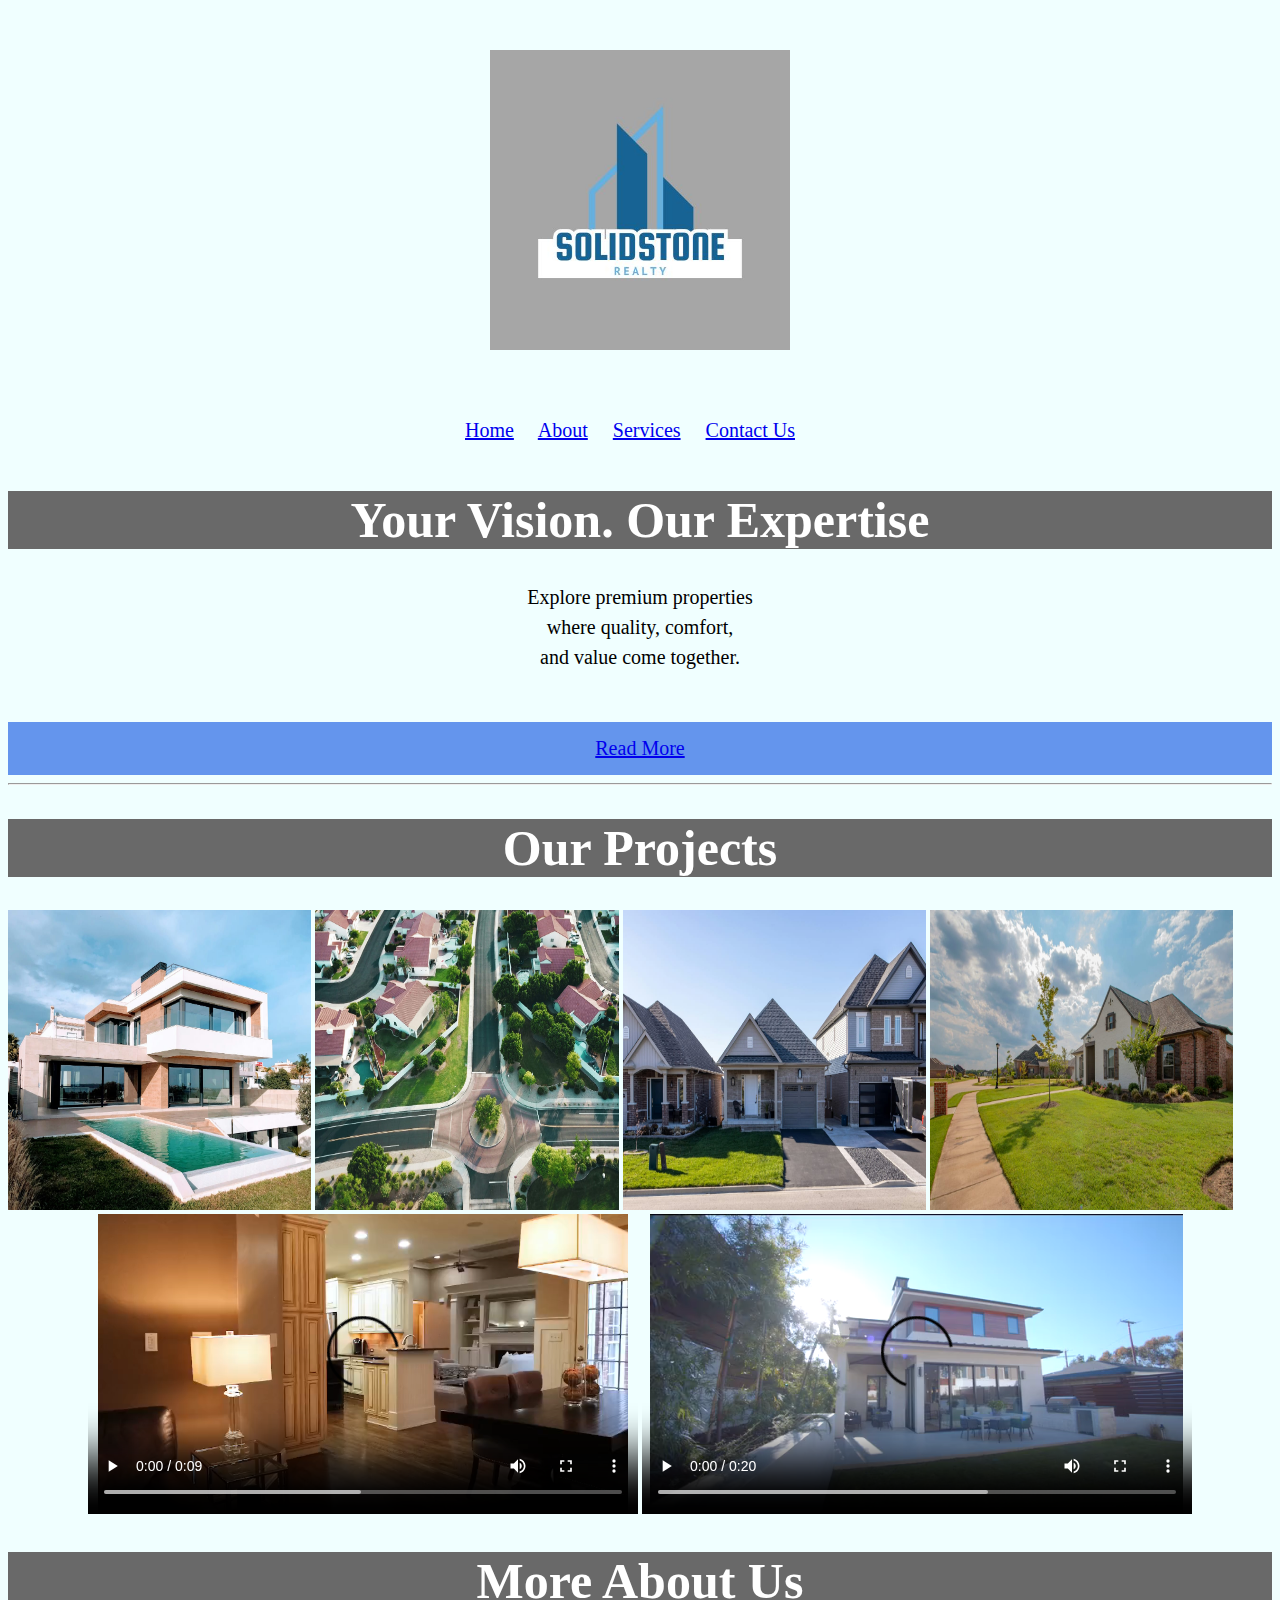
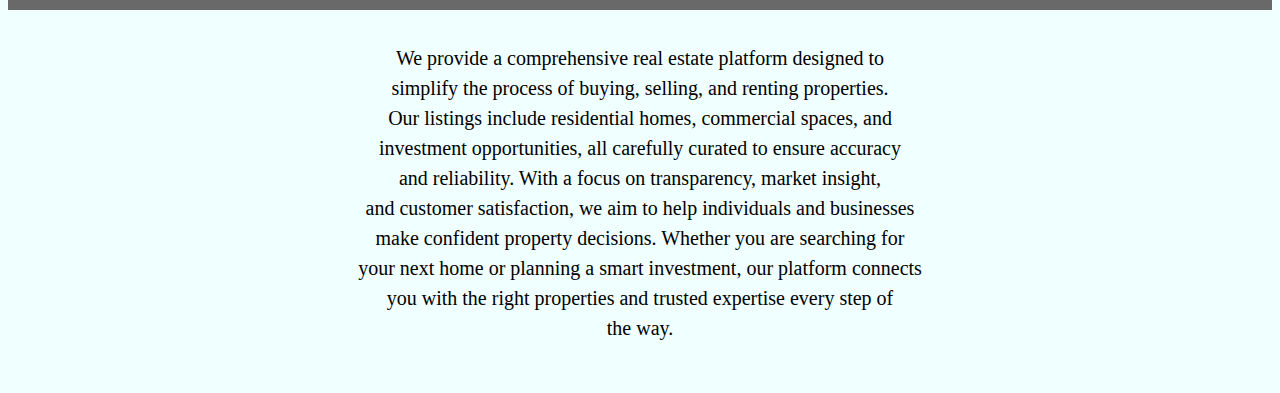
<file: index.html>
<!DOCTYPE html>
    <html>
        <head>
            <title>
                Home
            </title>
            <link href = "style.css" rel = "stylesheet" type = "text/css">
            <style>
                body {
                background-color: azure;
            }
            </style>
        </head>
        <body> 
                <div class="logo">
                    <img width="300" height="300" src="File/logo.jpg">
                </div>
                <div class="buttons">
                    <a style="padding-right: 20px;" href="home.html">Home</a>
                    <a style="padding-right: 20px;" href="about.html">About</a>
                    <a style="padding-right: 20px;" href="service.html">Services</a>
                    <a style="padding-right: 20px;" href="contact.html">Contact Us</a>
                </div>
                <h1 class="heading">
                    Your Vision. Our Expertise
                </h1>
                <p class="intro">
                    Explore premium properties <br>where quality, 
                    comfort,<br> and value come together.
                </p>
            <div class="read_button">
                <a href="#read-1">Read More</a>
            </div>
            <hr>
            <h1 class="heading" id="project">
                Our Projects
            </h1>
            <img class="img" src="File/1.jpg">
            <img class="img" src="File/2.jpg">
            <img class="img" src="File/3.jpg">
            <img class="img" src="File/4.jpg">
            <div class="video">
                <video width="550" height="300" src="File/video1.mp4" controls ></video>
                <video width="550" height="300" src="File/video2.mp4" controls ></video>
            </div>
            <h1 class="heading" id="read-1">
                More About Us
            </h1>
            <p class="intro">
                We provide a comprehensive real estate platform designed to<br> 
                simplify the process of buying, selling, and renting properties.<br> 
                Our listings include residential homes, commercial spaces, and<br> 
                investment opportunities, all carefully curated to ensure accuracy<br> 
                and reliability. With a focus on transparency, market insight,<br> 
                and customer satisfaction, we aim to help individuals and businesses<br> 
                make confident property decisions. Whether you are searching for<br> 
                your next home or planning a smart investment, our platform connects<br> 
                you with the right properties and trusted expertise every step of<br> 
                the way.
            </p>
        </body>
    </html>
</file>
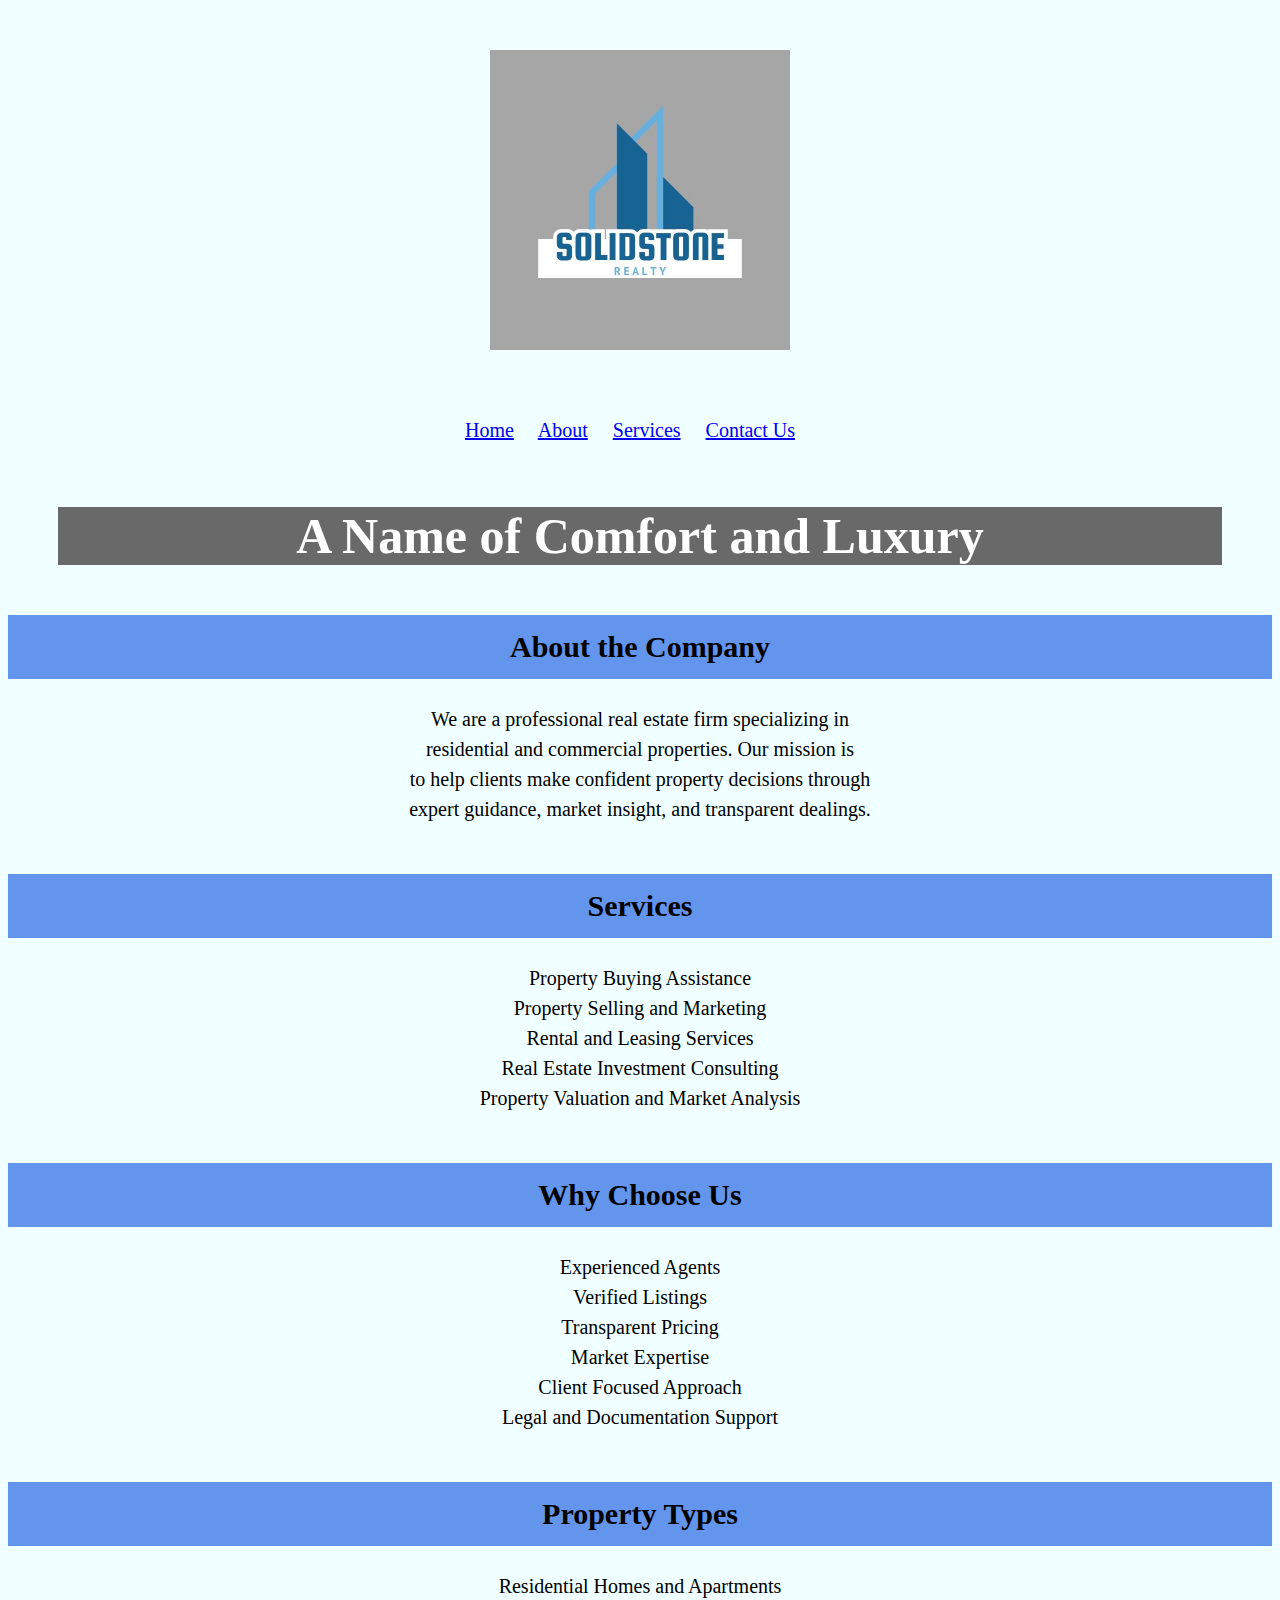
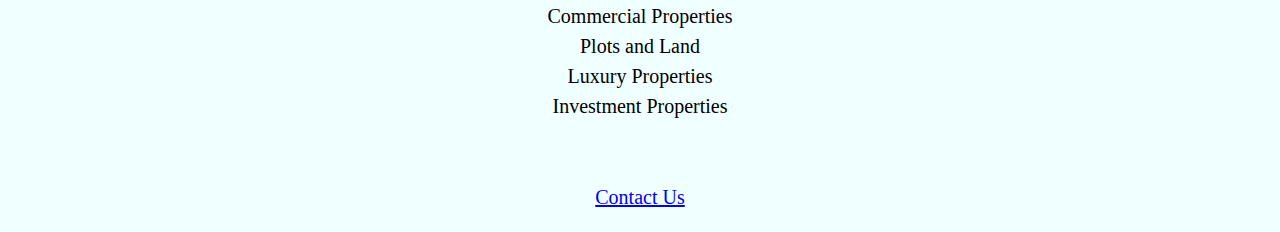
<file: about.html>
<!DOCTYPE html>
    <html>
        <head>
            <title>
                About
            </title>
            <style>
                body {
                background-color: azure;
            }
            </style>
            <link href = "style.css" rel = "stylesheet" type = "text/css">
        </head>
        <body> 
                <div class="logo">
                    <img width="300" height="300" src="File/logo.jpg">
                </div>
                <div class="buttons">
                    <a style="padding-right: 20px;" href="home.html">Home</a>
                    <a style="padding-right: 20px;" href="about.html">About</a>
                    <a style="padding-right: 20px;" href="service.html">Services</a>
                    <a style="padding-right: 20px;" href="contact.html">Contact Us</a>
                </div>
                <h1 style="margin: 50px;" class="heading">
                    A Name of Comfort and Luxury
                </h1>
                <h2 class="about_heading">
                    About the Company
                </h2>
                <p class="intro">
                    We are a professional real estate firm specializing in<br>
                    residential and commercial properties. Our mission is<br> 
                    to help clients make confident property decisions through<br> 
                    expert guidance, market insight, and transparent dealings.
                </p>
                <h2 class="about_heading">
                    Services
                </h2>
                <div class="intro">
                    <li>Property Buying Assistance</li>
                    <li>Property Selling and Marketing</li>
                    <li>Rental and Leasing Services</li>
                    <li>Real Estate Investment Consulting</li>
                    <li>Property Valuation and Market Analysis</li>
                </div>
                <h2 class="about_heading">
                    Why Choose Us
                </h2>
                <div class="intro">
                    <li>Experienced Agents</li>
                    <li>Verified Listings</li>
                    <li>Transparent Pricing</li>
                    <li>Market Expertise</li>
                    <li>Client Focused Approach</li>
                    <li>Legal and Documentation Support</li>
                </div>
                <h2 class="about_heading">
                    Property Types
                </h2>
                <div class="intro">
                    <li>Residential Homes and Apartments</li>
                    <li>Commercial Properties</li>
                    <li>Plots and Land</li>
                    <li>Luxury Properties</li>
                    <li>Investment Properties</li>
                </div>
                <div class="buttons">
                    <a href="contact.html">Contact Us</a>
                </div>

        </body>
    </html>
</file>
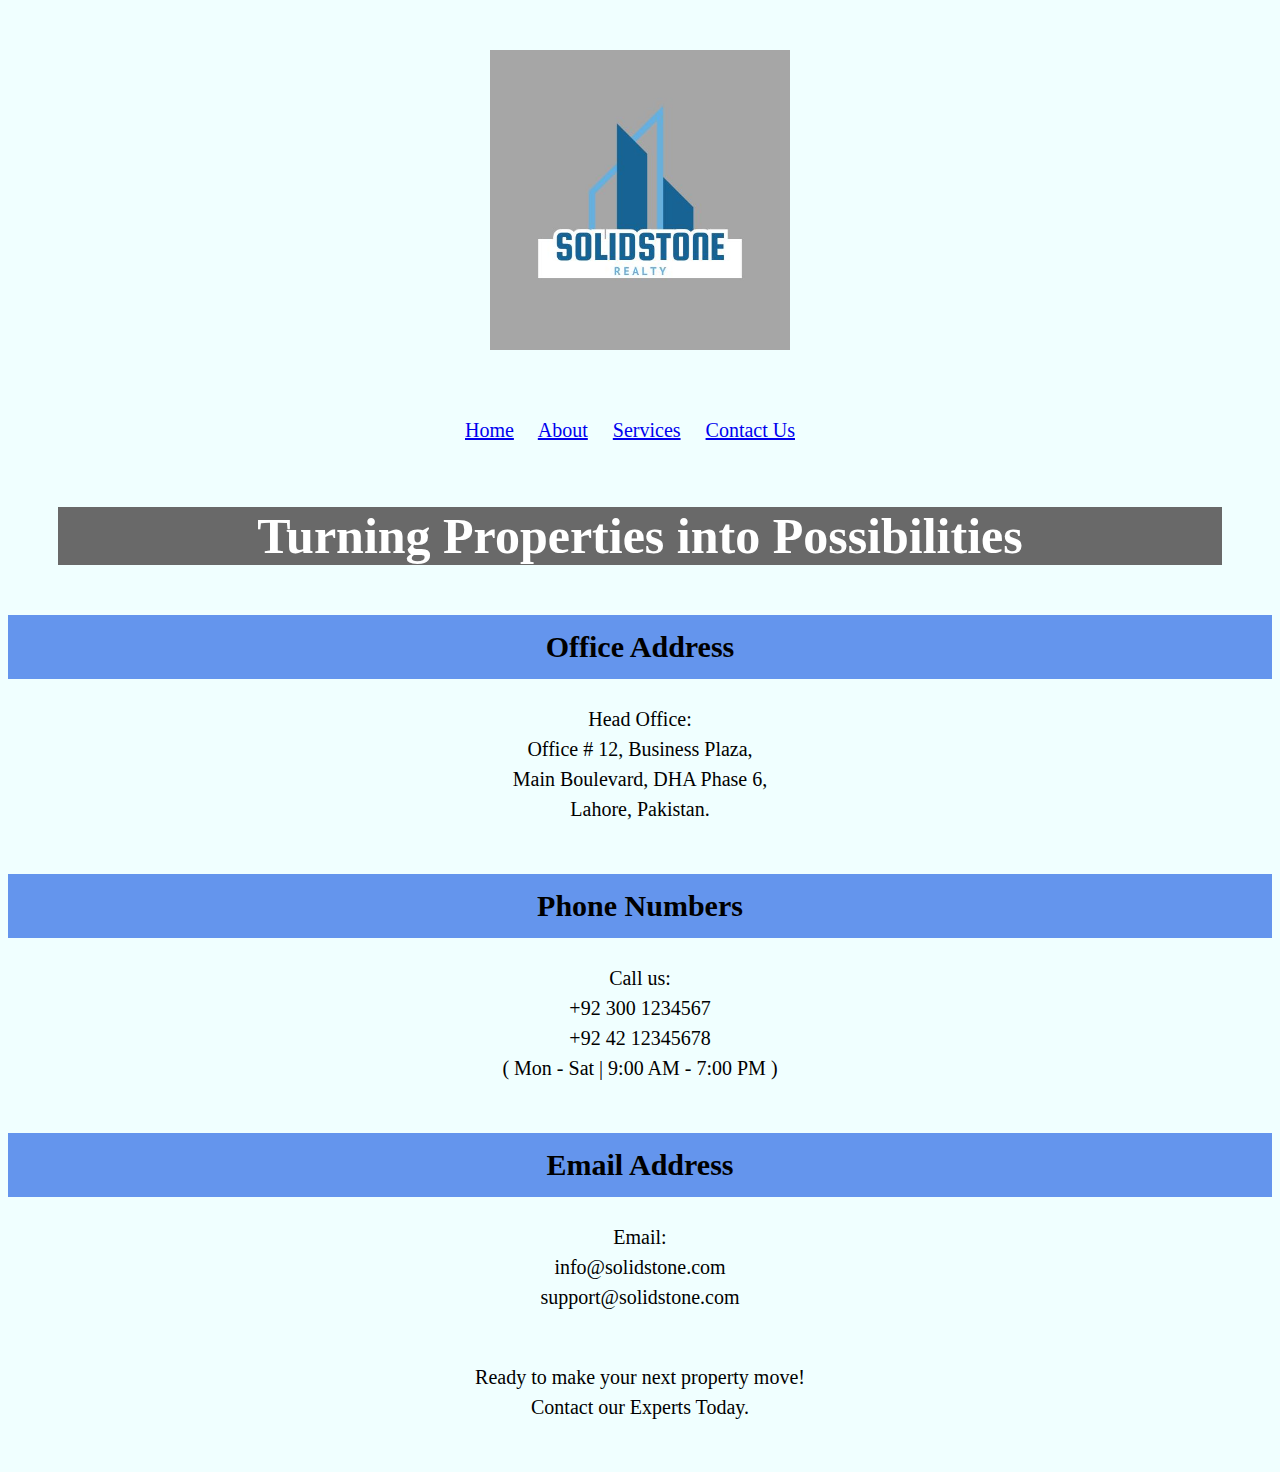
<file: contact.html>
<!DOCTYPE html>
    <html>
        <head>
            <title>
                Contact
            </title>
            <style>
                body {
                background-color: azure;
            }
            </style>
            <link href = "style.css" rel = "stylesheet" type = "text/css">
        </head>
        <body> 
                <div class="logo">
                    <img width="300" height="300" src="File/logo.jpg">
                </div>
                <div class="buttons">
                    <a style="padding-right: 20px;" href="home.html">Home</a>
                    <a style="padding-right: 20px;" href="about.html">About</a>
                    <a style="padding-right: 20px;" href="service.html">Services</a>
                    <a style="padding-right: 20px;" href="contact.html">Contact Us</a>
                </div>
                <h1 style="margin: 50px;" class="heading">
                    Turning Properties into Possibilities
                </h1>
                <h2 class="about_heading">
                    Office Address
                </h2>
                <p class="intro">
                    Head Office:<br>
                    Office # 12, Business Plaza,<br> 
                    Main Boulevard, DHA Phase 6,<br> 
                    Lahore, Pakistan.
                </p>
                <h2 class="about_heading">
                    Phone Numbers
                </h2>
                <p class="intro">
                    Call us:<br>
                    +92 300 1234567<br> 
                    +92 42 12345678<br> 
                    ( Mon - Sat | 9:00 AM - 7:00 PM )
                </p>
                <h2 class="about_heading">
                    Email Address
                </h2>
                <p class="intro">
                    Email:<br>
                    info@solidstone.com<br> 
                    support@solidstone.com<br>
                </p>
                <p class="intro">
                    Ready to make your next property move!<br>
                    Contact our Experts Today.
                </p>
        </body>
    </html>
</file>
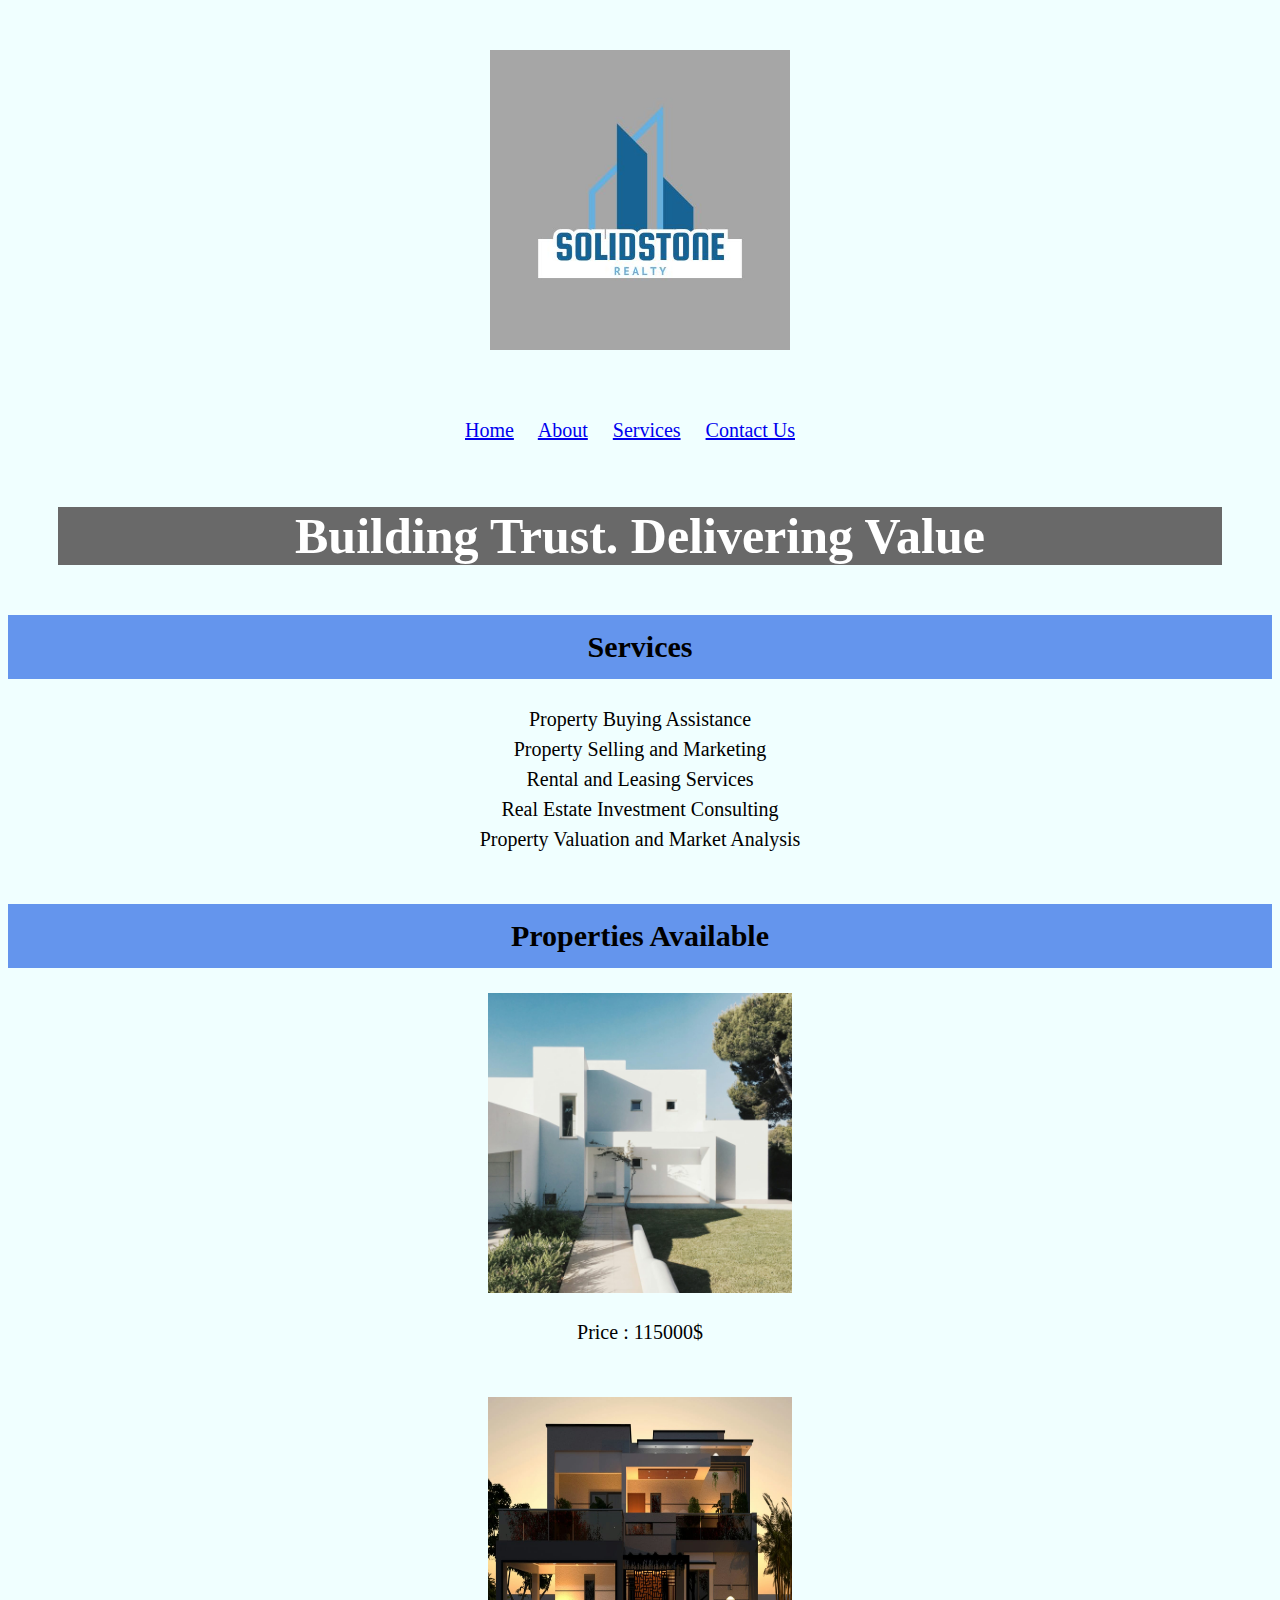
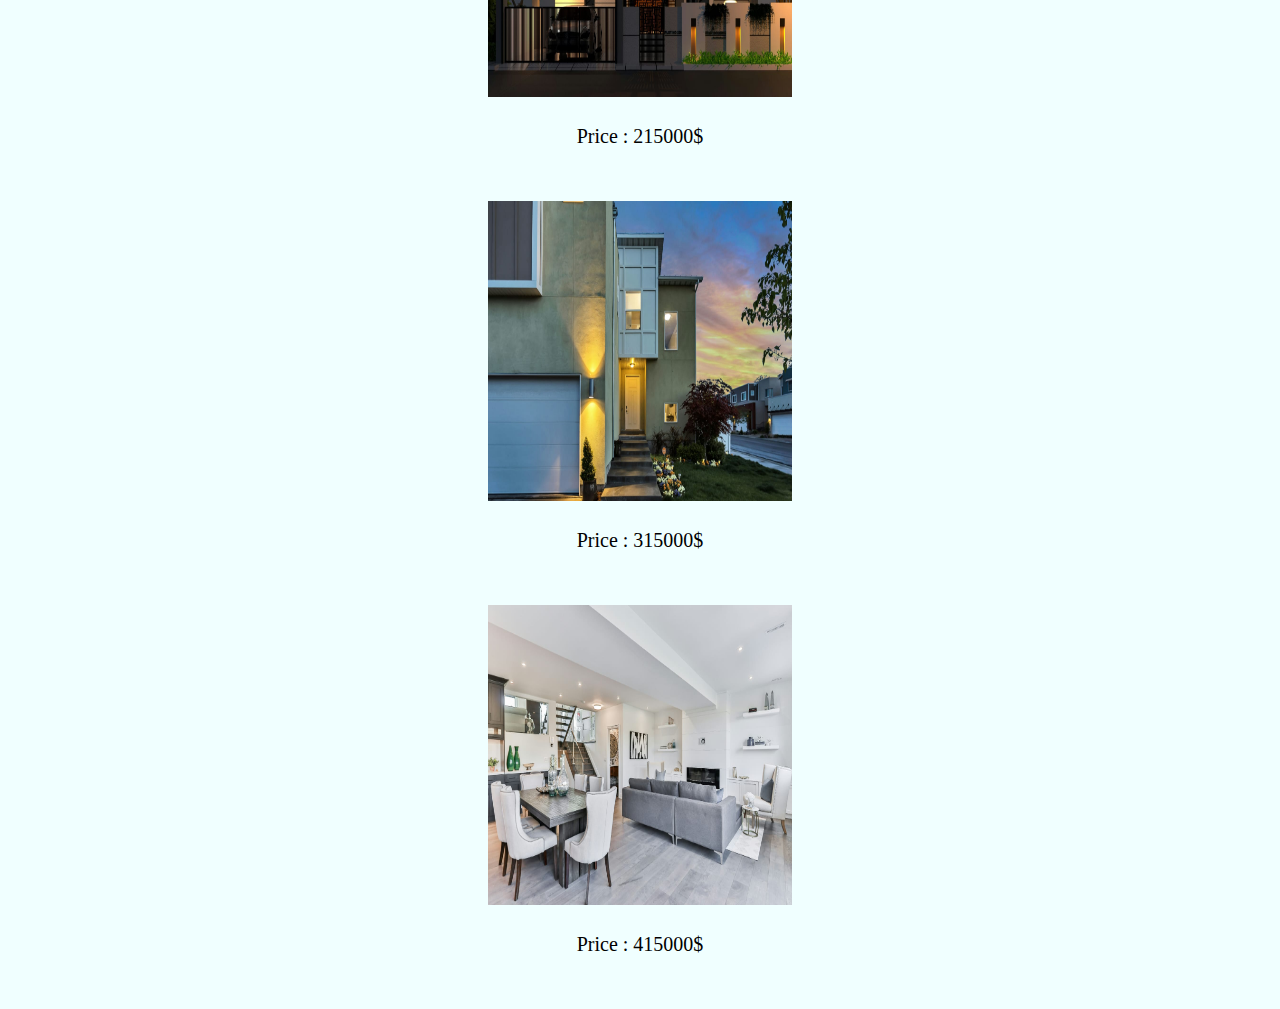
<file: service.html>
<!DOCTYPE html>
    <html>
        <head>
            <title>
                Services
            </title>
            <style>
                body {
                background-color: azure;
            }
            </style>
            <link href = "style.css" rel = "stylesheet" type = "text/css">
        </head>
        <body> 
                <div class="logo">
                    <img width="300" height="300" src="File/logo.jpg">
                </div>
                <div class="buttons">
                    <a style="padding-right: 20px;" href="home.html">Home</a>
                    <a style="padding-right: 20px;" href="about.html">About</a>
                    <a style="padding-right: 20px;" href="service.html">Services</a>
                    <a style="padding-right: 20px;" href="contact.html">Contact Us</a>
                </div>
                <h1 style="margin: 50px;" class="heading">
                    Building Trust. Delivering Value
                </h1>
                <h2 class="about_heading">
                    Services
                </h2>
                <div class="intro">
                    <li>Property Buying Assistance</li>
                    <li>Property Selling and Marketing</li>
                    <li>Rental and Leasing Services</li>
                    <li>Real Estate Investment Consulting</li>
                    <li>Property Valuation and Market Analysis</li>
                </div>
                <h2 class="about_heading">
                    Properties Available
                </h2>
                <div class="image">
                <img class="img" src="File/1.1.jpg">
                <p class="intro">Price : 115000$</p>
                <img class="img" src="File/1.2.jpg">
                <p class="intro">Price : 215000$</p>
                <img class="img" src="File/1.3.jpg">
                <p class="intro">Price : 315000$</p>
                <img class="img" src="File/1.4.jpg">
                <p class="intro">Price : 415000$</p>
                </div>
        </body>
    </html>
</file>
<file: style.css>
/*====Home====*/
.logo{
    margin-top: 50px;
    text-align: center;
}
.heading{
    font-size: 50px;
    text-align: center;
    background-color: dimgray;
    color: white;
}
.intro{
    font-size: 20px;
    line-height: 30px;
    margin-bottom: 50px;
    text-align: center;
}
.img{
    width: 24%;
    height: 300px;
}
.video{
    text-align: center;
}
.buttons{
    margin-top: 50px;
    text-align: center;
    font-size: 20px;
    padding: 15px 35px 15px 35px;
}
.read_button{
    text-align: center;
    font-size: 20px;
    background-color: cornflowerblue;
    padding: 15px 35px 15px 35px;
    
}
/*===About===*/
.about_heading{
    font-size: 30px;
    text-align: center;
    padding: 15px 35px 15px 35px;
    background-color: cornflowerblue;
}
/*===Service===*/
.image{
    text-align: center;
}
</file>
